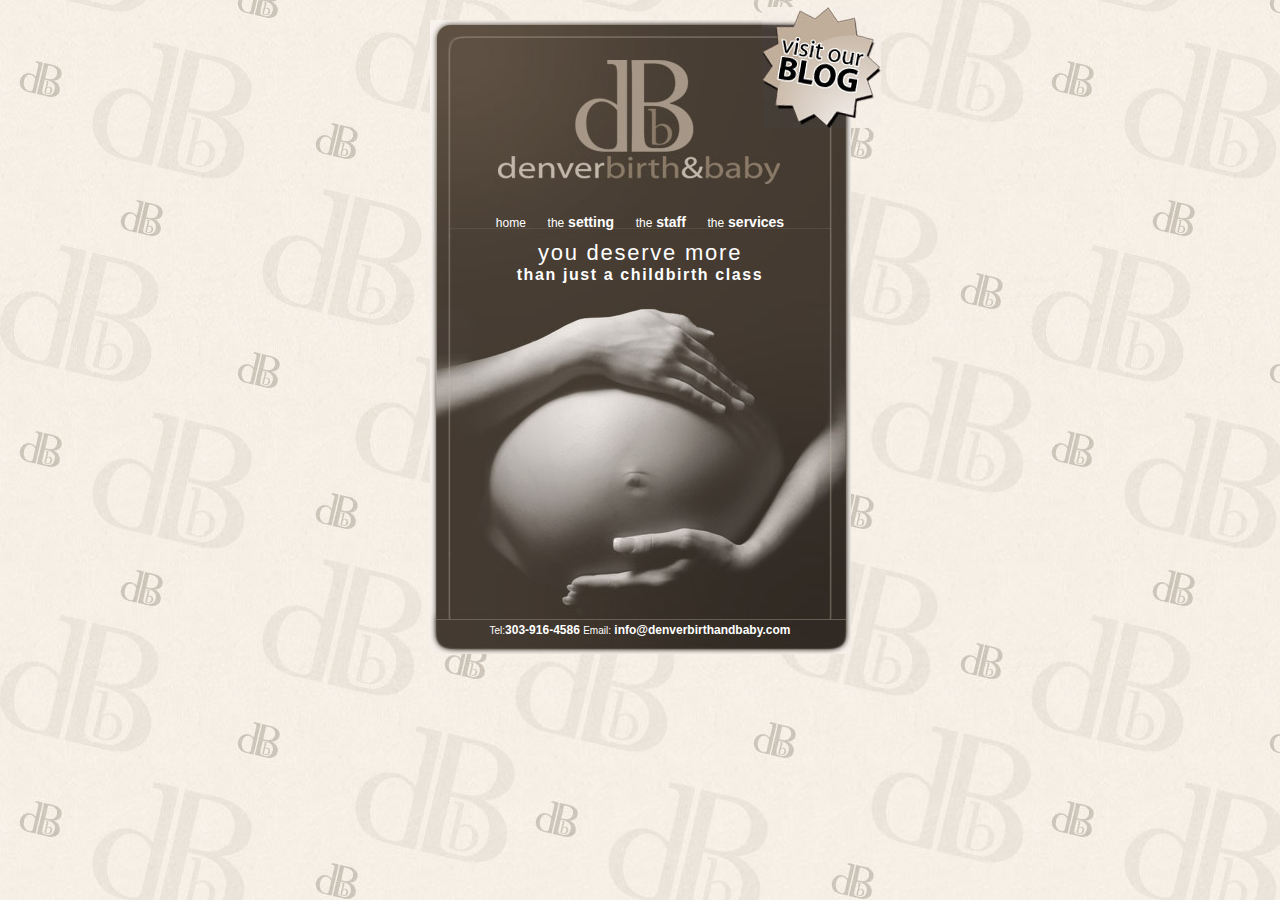
<file: index.html>
<!DOCTYPE html PUBLIC "-//W3C//DTD XHTML 1.0 Transitional//EN" "http://www.w3.org/TR/xhtml1/DTD/xhtml1-transitional.dtd">
<html xmlns="http://www.w3.org/1999/xhtml">
<head>
<meta http-equiv="Content-Type" content="text/html; charset=UTF-8" />
<title>Denver Birth &amp; Baby : you deserve more</title>
<link href="css/web-standard.css" rel="stylesheet" type="text/css" />
</head>

<body>

<div id="container" class="entry">

	<div class="blog"><a href="blog/" title="Birth &amp; Baby Blog"><img src="img/blog.jpg" border="0" alt="Birth &amp; Baby Blog" /></a></div>

	<div id="navigation">
    	<a href="index.html"><span class="alt">home</span></a>
        <span class="space">&nbsp;</span>
    	<a href="setting.html"><span class="alt">the</span> setting</a>
        <span class="space">&nbsp;</span>
        <a href="staff.html"><span class="alt">the</span> staff</a>
        <span class="space">&nbsp;</span>
        <a href="services.html"><span class="alt">the</span> services</a>
    </div>
    
    <div id="body">
    	<h1>you deserve more</h1>
        <h2>than just a childbirth class</h2>
    </div>
    
    <div id="footer">
    	<span class="alt">Tel:</span>303-916-4586
        <span class="alt">Email:</span> info@denverbirthandbaby.com
    </div>
</div>

<script type="text/javascript">
var gaJsHost = (("https:" == document.location.protocol) ? "https://ssl." : "http://www.");
document.write(unescape("%3Cscript src='" + gaJsHost + "google-analytics.com/ga.js' type='text/javascript'%3E%3C/script%3E"));
</script>
<script type="text/javascript">
var pageTracker = _gat._getTracker("UA-90707-10");
pageTracker._initData();
pageTracker._trackPageview();
</script>

</body>
</html>
</file>
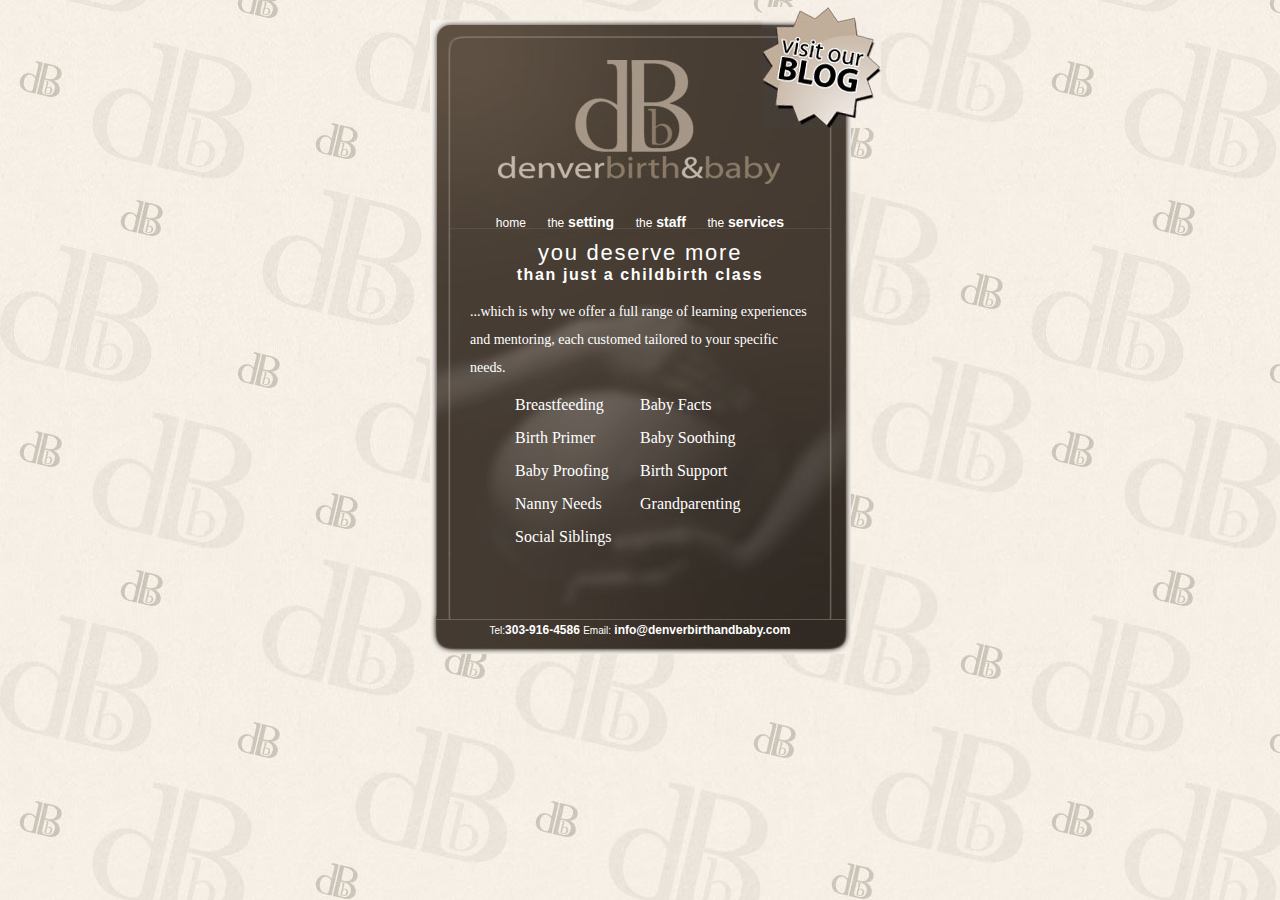
<file: services.html>
<!DOCTYPE html PUBLIC "-//W3C//DTD XHTML 1.0 Transitional//EN" "http://www.w3.org/TR/xhtml1/DTD/xhtml1-transitional.dtd">
<html xmlns="http://www.w3.org/1999/xhtml">
<head>
<meta http-equiv="Content-Type" content="text/html; charset=UTF-8" />
<title>Denver Birth &amp; Baby : you deserve more</title>
<link href="css/web-standard.css" rel="stylesheet" type="text/css" />
</head>

<body>

<div id="container" class="content">

	<div class="blog"><a href="blog/" title="Birth &amp; Baby Blog"><img src="img/blog.jpg" border="0" alt="Birth &amp; Baby Blog" /></a></div>

	<div id="navigation">
    	<a href="index.html"><span class="alt">home</span></a>
        <span class="space">&nbsp;</span>
    	<a href="setting.html"><span class="alt">the</span> setting</a>
        <span class="space">&nbsp;</span>
        <a href="staff.html"><span class="alt">the</span> staff</a>
        <span class="space">&nbsp;</span>
        <a href="services.html"><span class="alt">the</span> services</a>
    </div>
    
    <div id="body">
    	<h1>you deserve more</h1>
        <h2>than just a childbirth class</h2>
        
        <p>
        	...which is why we offer a full range of learning experiences and mentoring, each customed tailored to your specific needs.
        </p>

		<div style="width:250px;margin-left:auto;margin-right:auto;">        
            <div style="float:left;width:125px;">Breastfeeding </div>
            <div style="float:left;width:125px;">Baby Facts</div>
            <div style="clear:both;height:15px;"></div>
            <div style="float:left;width:125px;">Birth Primer</div>
            <div style="float:left;width:125px;">Baby Soothing</div>
            <div style="clear:both;height:15px;"></div>
            <div style="float:left;width:125px;">Baby Proofing</div>
            <div style="float:left;width:125px;">Birth Support</div>
            <div style="clear:both;height:15px;"></div>
            <div style="float:left;width:125px;">Nanny Needs</div>
            
            <div style="float:left;width:125px;">Grandparenting</div>
            <div style="clear:both;height:15px;"></div>
            <div style="float:left;width:125px;">Social Siblings</div>
        </div>
    </div>
    
    <div id="footer">
    	<span class="alt">Tel:</span>303-916-4586
        <span class="alt">Email:</span> info@denverbirthandbaby.com
    </div>
</div>

<script type="text/javascript">
var gaJsHost = (("https:" == document.location.protocol) ? "https://ssl." : "http://www.");
document.write(unescape("%3Cscript src='" + gaJsHost + "google-analytics.com/ga.js' type='text/javascript'%3E%3C/script%3E"));
</script>
<script type="text/javascript">
var pageTracker = _gat._getTracker("UA-90707-10");
pageTracker._initData();
pageTracker._trackPageview();
</script>

</body>
</html>
</file>
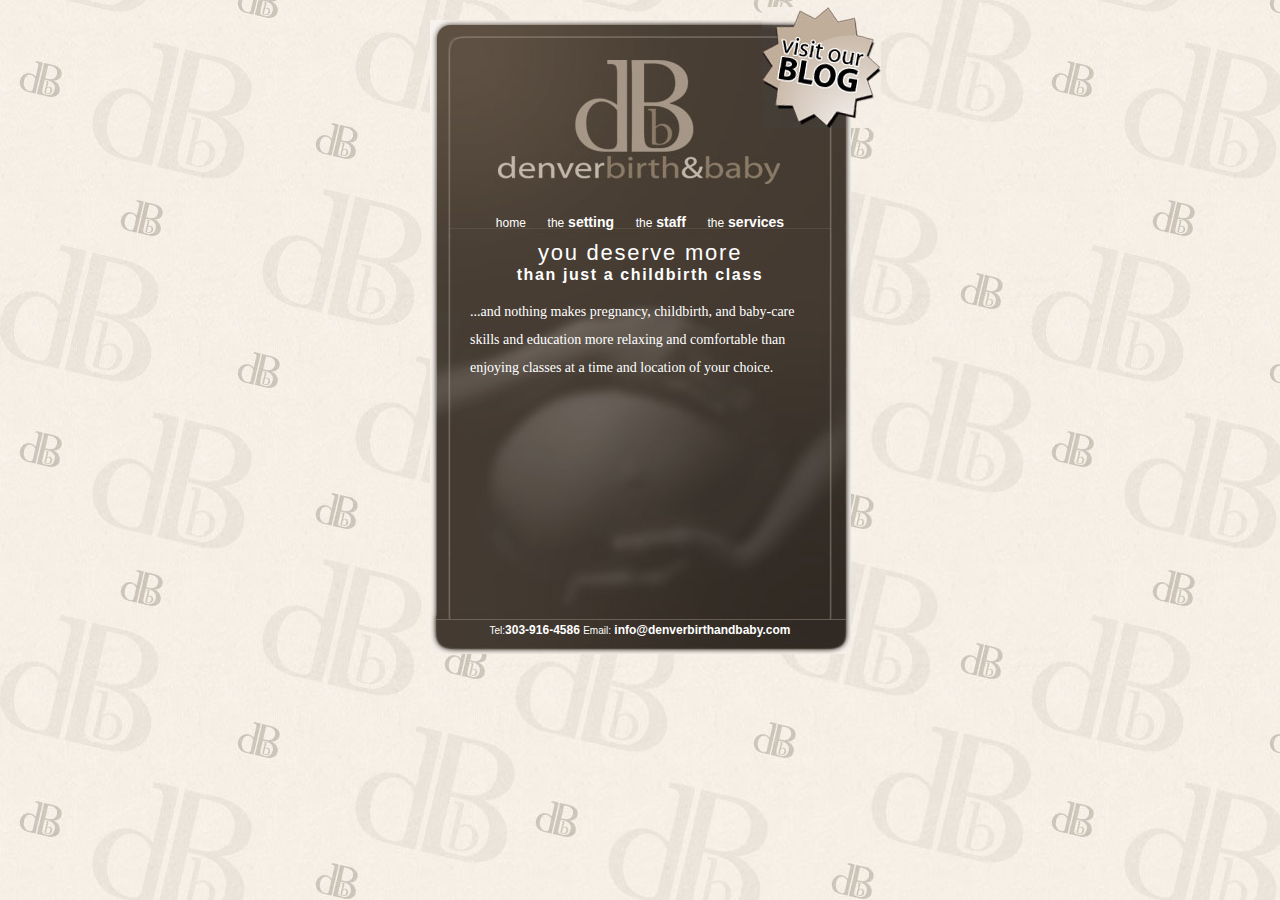
<file: setting.html>
<!DOCTYPE html PUBLIC "-//W3C//DTD XHTML 1.0 Transitional//EN" "http://www.w3.org/TR/xhtml1/DTD/xhtml1-transitional.dtd">
<html xmlns="http://www.w3.org/1999/xhtml">
<head>
<meta http-equiv="Content-Type" content="text/html; charset=UTF-8" />
<title>Denver Birth &amp; Baby : you deserve more</title>
<link href="css/web-standard.css" rel="stylesheet" type="text/css" />
</head>

<body>

<div id="container" class="content">

	<div class="blog"><a href="blog/" title="Birth &amp; Baby Blog"><img src="img/blog.jpg" border="0" alt="Birth &amp; Baby Blog" /></a></div>
	
	<div id="navigation">
    	<a href="index.html"><span class="alt">home</span></a>
        <span class="space">&nbsp;</span>
    	<a href="setting.html"><span class="alt">the</span> setting</a>
        <span class="space">&nbsp;</span>
        <a href="staff.html"><span class="alt">the</span> staff</a>
        <span class="space">&nbsp;</span>
        <a href="services.html"><span class="alt">the</span> services</a>
    </div>
    
    <div id="body">
    	<h1>you deserve more</h1>
        <h2>than just a childbirth class</h2>
        
        <p>
       	...and nothing makes pregnancy, childbirth, and baby-care  skills and  education more relaxing and comfortable than enjoying classes at a time and 
          location of your choice. </p>
  </div>
    
    <div id="footer">
    	<span class="alt">Tel:</span>303-916-4586
        <span class="alt">Email:</span> info@denverbirthandbaby.com
    </div>
</div>

<script type="text/javascript">
var gaJsHost = (("https:" == document.location.protocol) ? "https://ssl." : "http://www.");
document.write(unescape("%3Cscript src='" + gaJsHost + "google-analytics.com/ga.js' type='text/javascript'%3E%3C/script%3E"));
</script>
<script type="text/javascript">
var pageTracker = _gat._getTracker("UA-90707-10");
pageTracker._initData();
pageTracker._trackPageview();
</script>

</body>
</html>
</file>
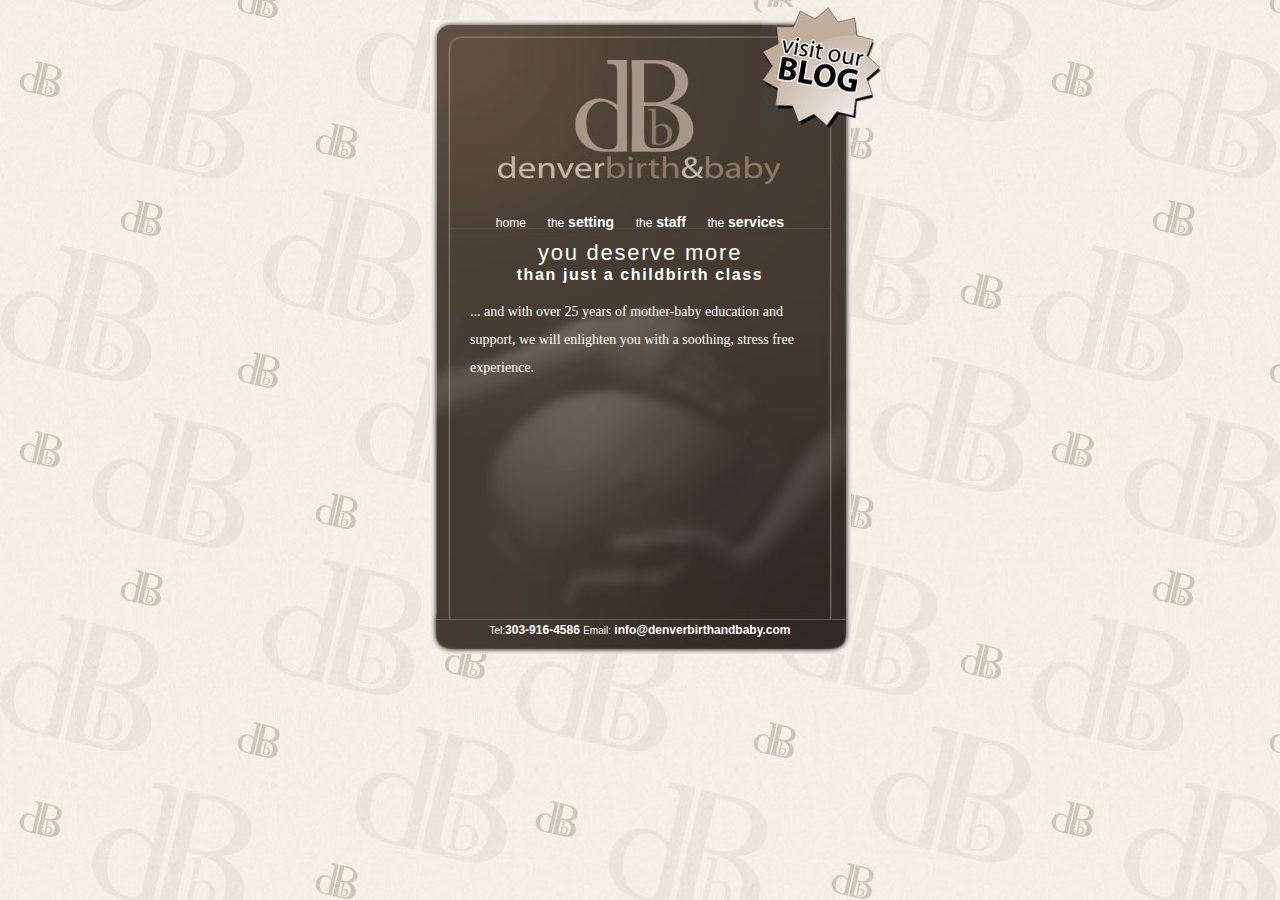
<file: staff.html>
<!DOCTYPE html PUBLIC "-//W3C//DTD XHTML 1.0 Transitional//EN" "http://www.w3.org/TR/xhtml1/DTD/xhtml1-transitional.dtd">
<html xmlns="http://www.w3.org/1999/xhtml">
<head>
<meta http-equiv="Content-Type" content="text/html; charset=UTF-8" />
<title>Denver Birth &amp; Baby : you deserve more</title>
<link href="css/web-standard.css" rel="stylesheet" type="text/css" />
</head>

<body>

<div id="container" class="content">

	<div class="blog"><a href="blog/" title="Birth &amp; Baby Blog"><img src="img/blog.jpg" border="0" alt="Birth &amp; Baby Blog" /></a></div>
	
	<div id="navigation">
    	<a href="index.html"><span class="alt">home</span></a>
        <span class="space">&nbsp;</span>
    	<a href="setting.html"><span class="alt">the</span> setting</a>
        <span class="space">&nbsp;</span>
        <a href="staff.html"><span class="alt">the</span> staff</a>
        <span class="space">&nbsp;</span>
        <a href="services.html"><span class="alt">the</span> services</a>
    </div>
    
    <div id="body">
    	<h1>you deserve more</h1>
        <h2>than just a childbirth class</h2>
        
        <p>
        	... and with over 25 years of mother-baby education and support, we will enlighten you with a soothing, stress free experience.
        </p>
    </div>
    
    <div id="footer">
    	<span class="alt">Tel:</span>303-916-4586
        <span class="alt">Email:</span> info@denverbirthandbaby.com
    </div>
</div>

<script type="text/javascript">
var gaJsHost = (("https:" == document.location.protocol) ? "https://ssl." : "http://www.");
document.write(unescape("%3Cscript src='" + gaJsHost + "google-analytics.com/ga.js' type='text/javascript'%3E%3C/script%3E"));
</script>
<script type="text/javascript">
var pageTracker = _gat._getTracker("UA-90707-10");
pageTracker._initData();
pageTracker._trackPageview();
</script>

</body>
</html>
</file>
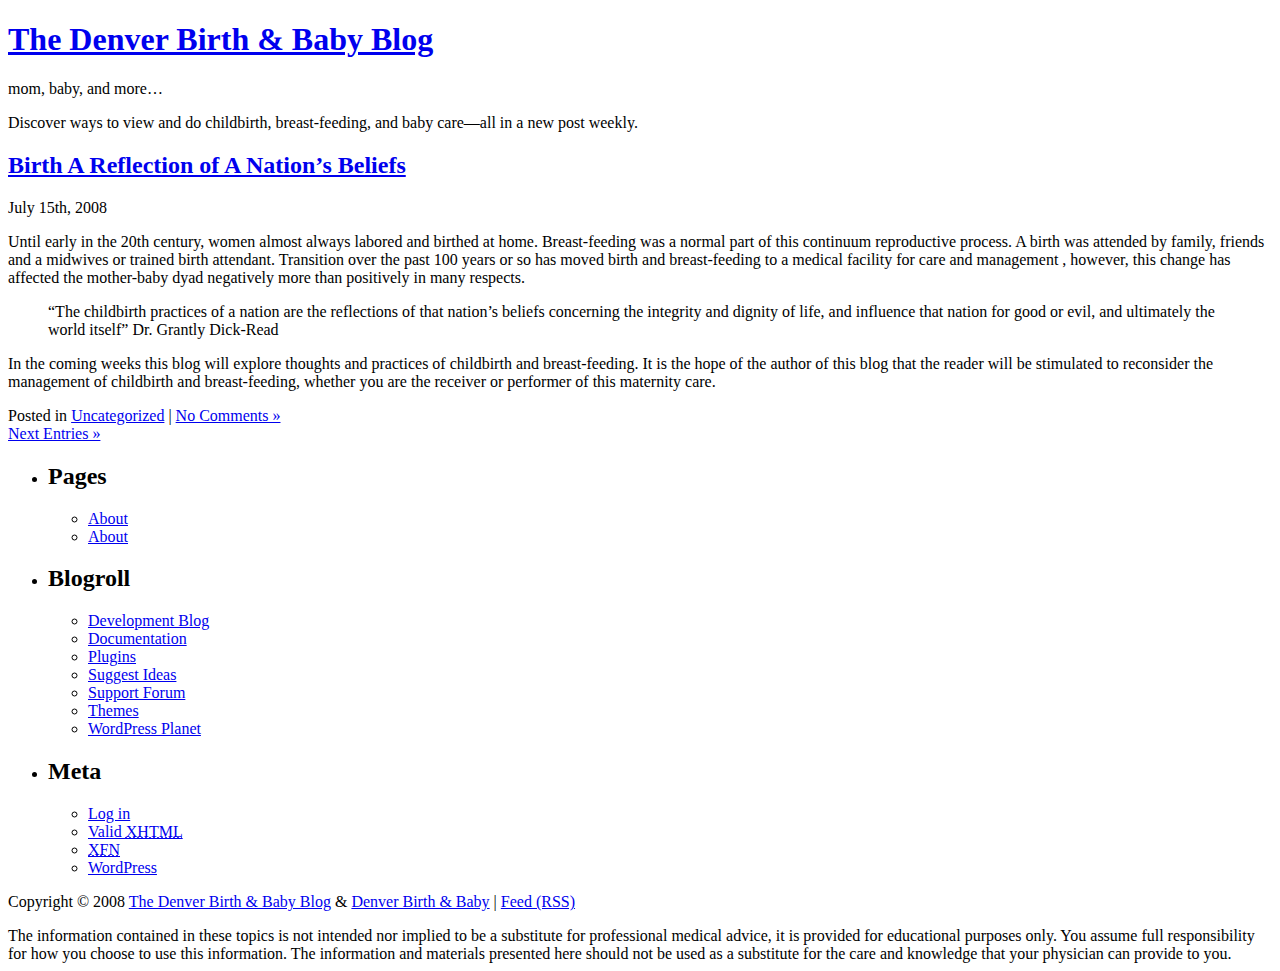
<file: blog/index2.html>
<!DOCTYPE html PUBLIC "-//W3C//DTD XHTML 1.0 Transitional//EN" "http://www.w3.org/TR/xhtml1/DTD/xhtml1-transitional.dtd">
<html xmlns="http://www.w3.org/1999/xhtml" dir="ltr" lang="en-US">

<head profile="http://gmpg.org/xfn/11">
<meta http-equiv="Content-Type" content="text/html; charset=UTF-8" />

<title>The Denver Birth &amp; Baby Blog  </title>

<meta name="generator" content="WordPress 3.4.1" /> <!-- leave this for stats -->

<link rel="stylesheet" href="http://denverbirthandbaby.com/blog/wp-content/themes/sakura3-10/style.css" type="text/css" media="screen" />
<link rel="alternate" type="application/rss+xml" title="The Denver Birth &amp; Baby Blog RSS Feed" href="http://denverbirthandbaby.com/blog/?feed=rss2" />
<link rel="pingback" href="http://denverbirthandbaby.com/blog/xmlrpc.php" />



<link rel="EditURI" type="application/rsd+xml" title="RSD" href="http://denverbirthandbaby.com/blog/xmlrpc.php?rsd" />
<link rel="wlwmanifest" type="application/wlwmanifest+xml" href="http://denverbirthandbaby.com/blog/wp-includes/wlwmanifest.xml" /> 
<meta name="generator" content="WordPress 3.4.1" />

</head>
<body>

<div id="wrapp">

	<div id="header">
		<div id="HederTitle">
	<h1>
<a href="http://denverbirthandbaby.com/blog/">The Denver Birth &amp; Baby Blog</a>
	</h1>
		<span>mom, baby, and more…</span>
		</div><!-- end #HederTitle -->

<div class="clear"></div>


<div id="BottomHeader">

	<div id="BottomHeaderWrapp">
<!---<img src="http://denverbirthandbaby.com/blog/wp-content/themes/sakura3-10/images/sample_image.jpg" align="left"/>--->
<p>
Discover ways to view and do childbirth, breast-feeding, and baby care&mdash;all in a new post weekly.
</p> 
	</div><!-- end #BottomHeaderWrapp -->

<div class="clear"></div>


</div><!-- end #BottomHeader -->

	</div><!-- end #header -->


<div id="wrappinner">

<div id="main">

	
		
	<div class="entryBox" id="post-5">

	<div class="title">
		<h2>
	<a href="http://denverbirthandbaby.com/blog/?p=5" rel="bookmark" title="Permanent Link to Birth A Reflection of A Nation&#8217;s Beliefs">
Birth A Reflection of A Nation&#8217;s Beliefs</a>
		</h2>
	</div><!-- end .title -->

	<span class="date">
		July 15th, 2008 
	</span><!-- end .date-->

	<div class="entry">
		<p>Until early in the 20th century, women almost always labored and birthed at home. Breast-feeding was a normal part of this continuum reproductive process. A birth was attended by family, friends and a midwives or trained birth attendant. Transition over the past 100 years or so has moved birth and breast-feeding to a medical facility for care and management , however, this change has affected the mother-baby dyad negatively more than positively in many respects.</p>
<blockquote>
<p>&#8220;The childbirth practices of a nation are the reflections of that nation&#8217;s beliefs concerning the integrity and dignity of life, and influence that nation for good or evil, and ultimately the world itself&#8221; Dr. Grantly Dick-Read</p>
</blockquote>
<p>In the coming weeks this blog will explore thoughts and practices of childbirth and breast-feeding. It is the hope of the author of this blog that the reader will be stimulated to reconsider the management of childbirth and breast-feeding, whether you are the receiver or performer of this maternity care.</p>
	</div><!-- end .entry -->

	<div class="entryBottom">
		<span>
		Posted in <a href="http://denverbirthandbaby.com/blog/?cat=1" title="View all posts in Uncategorized" rel="category">Uncategorized</a> | 
		  
		<a href="http://denverbirthandbaby.com/blog/?p=5#respond" title="Comment on Birth A Reflection of A Nation&#8217;s Beliefs">No Comments &#187;</a>		</span>
	</div><!-- end .entryBottom -->

</div><!-- end .entryBox -->

		
		<div class="navigation">
			<div class="alignleft"></div>
			<div class="alignright"><a href="http://denverbirthandbaby.com/blog/" >Next Entries &raquo;</a></div>
		</div>

	
</div><!-- end #main -->



</div><!-- end #wrappinner -->

	<div id="sidebar2">
		<ul>

			<li class="pagenav"><h2>Pages</h2><ul><li class="page_item page-item-2"><a href="http://denverbirthandbaby.com/blog/?page_id=2">About</a></li>
<li class="page_item page-item-4"><a href="http://denverbirthandbaby.com/blog/?page_id=4">About</a></li>
</ul></li>
			
				<li id="linkcat-2" class="linkcat"><h2>Blogroll</h2>
	<ul class='xoxo blogroll'>
<li><a href="http://wordpress.org/development/">Development Blog</a></li>
<li><a href="http://codex.wordpress.org/">Documentation</a></li>
<li><a href="http://wordpress.org/extend/plugins/">Plugins</a></li>
<li><a href="http://wordpress.org/extend/ideas/">Suggest Ideas</a></li>
<li><a href="http://wordpress.org/support/">Support Forum</a></li>
<li><a href="http://wordpress.org/extend/themes/">Themes</a></li>
<li><a href="http://planet.wordpress.org/">WordPress Planet</a></li>

	</ul>
</li>

				<li>
			<h2>Meta</h2>
				<ul>
										<li><a href="http://denverbirthandbaby.com/blog/wp-login.php">Log in</a></li>
					<li><a href="http://validator.w3.org/check/referer" title="This page validates as XHTML 1.0 Transitional">Valid <abbr title="eXtensible HyperText Markup Language">XHTML</abbr></a></li>
					<li><a href="http://gmpg.org/xfn/"><abbr title="XHTML Friends Network">XFN</abbr></a></li>
					<li><a href="http://wordpress.org/" title="Powered by WordPress, state-of-the-art semantic personal publishing platform.">WordPress</a></li>
									</ul>
				</li>
			

		</ul>

</div><!-- end #sidebar2 -->


<div class="clear"></div>



<div id="footer">


	
	<p>
	Copyright &copy; 2008 <a href="http://denverbirthandbaby.com/blog/">The Denver Birth &amp; Baby Blog</a> &amp; <a href="http://denverbirthandbaby.com">Denver Birth &amp; Baby</a> | 
	<a href="http://denverbirthandbaby.com/blog/?feed=rss2">Feed (RSS)</a> 
	<!--- &#8211; 
	Theme <a href="http://www.area381.com">Sakura3</a> created by - <a href="http://www.area381.com">area381</a> --->
	</p>
	
	<div class="fineprint">
		The information contained in these topics is not intended nor implied to be a substitute for professional medical advice, it is provided for educational purposes only.
You assume full responsibility for how you choose to use this information. The information and materials presented here should not be used as a substitute for the care and knowledge that your physician can provide to you.
	</div>

</div><!-- end #footer -->
</div><!-- end #wrapp -->

		
	

</body>
</html>
</file>
<file: css/web-standard.css>
@charset "UTF-8";
body {
	background-color: #f6f0ea;
	background-image: url(../img/background-tile.jpg);
	
	color:#ffffff;
}

h1{
	text-align:center;
	font-family:Geneva, Arial, Helvetica, sans-serif !important;
	font-size:22px;
	font-weight:normal;
	
	margin: 0 0 0 0;
	
	padding: 10px 0 0 0;
	
	letter-spacing: .08em;
}

h2{
	text-align:center;
	font-family:Geneva, Arial, Helvetica, sans-serif !important;
	font-size:16px;
	margin-top:0px;
	
	letter-spacing: .1em;
}

#container{
	width:421px;
	height:634px;
	margin-left:auto;
	margin-right:auto;
	margin-top:20px;

}

.entry{
	background-image: url(../img/card-entry.jpg);
	background-repeat: no-repeat;

	
}

.content{
	background-image: url(../img/card-content.jpg);
	background-repeat: no-repeat;


}

#container #navigation{
	text-align:center;
	padding-top:194px;
	font-family:Geneva, Arial, Helvetica, sans-serif !important;
	font-size:14px;
	font-weight:bold;
/*	letter-spacing: -.08em;*/
}


#navigation .space{
	width:1px;
	margin-left:10px;
	height: 1px;	
}

 #navigation .alt{
	font-size:12px;
	font-weight:normal;
}

 #navigation a{
	color:#ffffff;
	text-decoration:none;
}

 #navigation a:hover{
	text-decoration:underline;
}

 #body {
	
	height: 389px;
	width: 340px;
	
	margin-left:auto;
	margin-right:auto;
}
p {
	line-height: 2em;
	font-size:14px;
}

#footer{
	text-align:center;
	/*letter-spacing: -.08em;*/
	font-family:Geneva, Arial, Helvetica, sans-serif !important;
	font-size:12px;
	font-weight:bold;
	padding-top:4px;
}

 #footer .alt{
	font-size:10px;
	font-weight:normal;
}

#footer a{
	color:#ffffff;
	text-decoration:none;
}

#footer a:hover{
	text-decoration:underline;
}


.blog{
	position:absolute;
	/*left:300px;
	top:-20px;*/
	margin-left:332px;
	margin-top:-13px;
	border:none;
}
</file>
